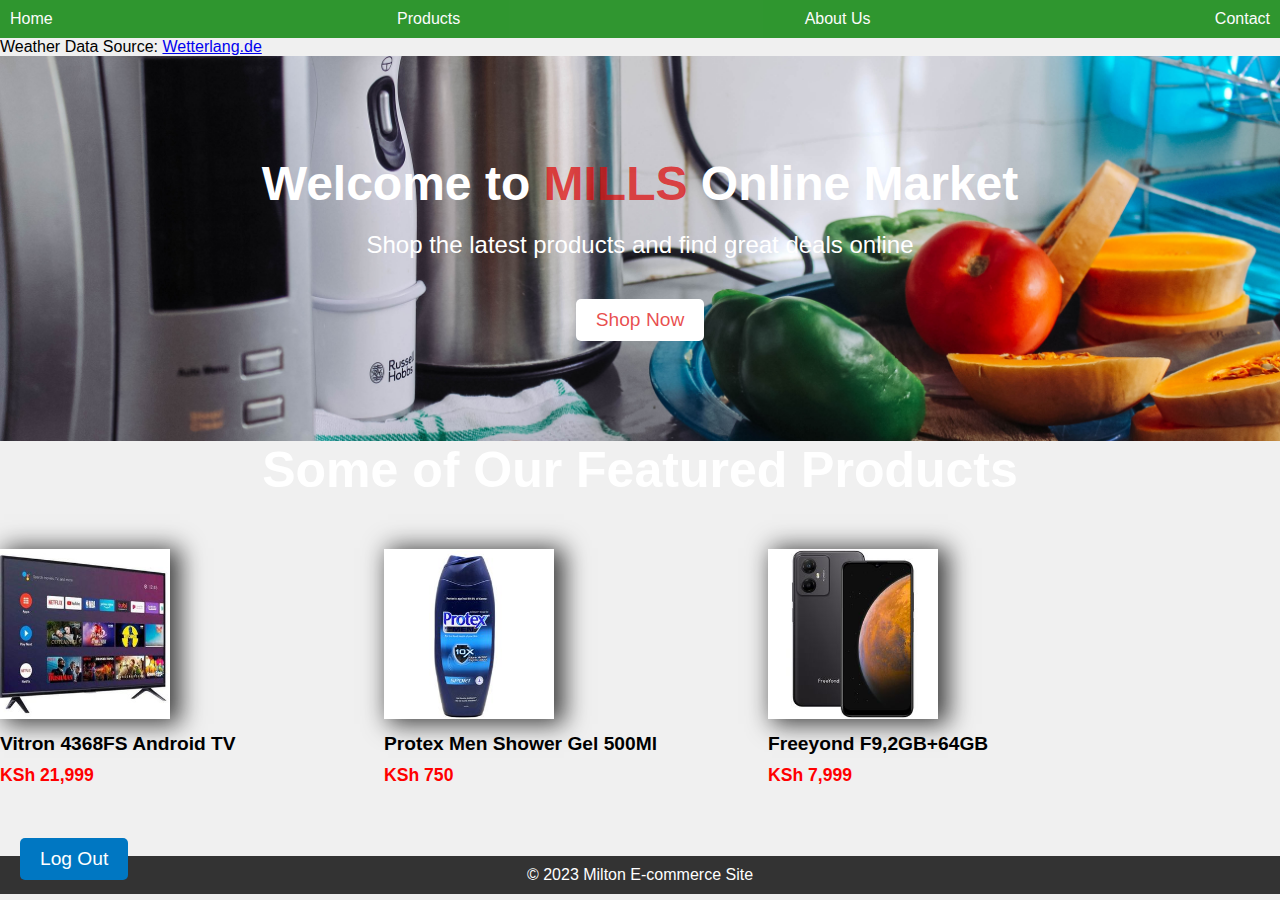
<file: Index.html>
<!DOCTYPE html>
<html lang="en">
<head>
  <meta charset="UTF-8">
  <title>Milton E-commerce Site</title>
  <link rel="stylesheet" href="style.css">
  <link rel='icon' href='favicon.ico' type='Image/x-icon'/>
</head>
<body>
  <header>
    <nav>
      <ul>
        <li class="headbutt"><a href="index.html">Home</a></li>
        <li class="headbutt"><a href="product.html">Products</a></li>
        <li class="headbutt"><a href="about.html">About Us</a></li>
        <li class="headbutt"><a href="contact.html">Contact</a></li>
      </ul>
    </nav>
  </header>
  <div id="ww_7423628192bbc" v='1.3' loc='id' a='{"t":"responsive","lang":"en","sl_lpl":1,"ids":["wl353"],"font":"Times","sl_ics":"one_a","sl_sot":"celsius","cl_bkg":"image","cl_font":"#FFFFFF","cl_cloud":"#FFFFFF","cl_persp":"#81D4FA","cl_sun":"#FFC107","cl_moon":"#FFC107","cl_thund":"#FF5722"}'>Weather Data Source: <a href="https://wetterlang.de/wetter_21_tage/" id="ww_7423628192bbc_u" target="_blank">Wetterlang.de</a></div><script async src="https://app1.weatherwidget.org/js/?id=ww_7423628192bbc"></script><main>
    <section class="hero">
      <h1>Welcome to <span>MILLS</span> Online Market</h1>
      <p>Shop the latest products and find great deals online</p>
      <a href="product.html" target="_blank"><button class="shopbutton"><span>Shop Now</span></button></a>
    </section>
    
    <p> <h3 class="header3">Some of Our Featured Products</h2> </p>
    <section class="featured-products">
      <div class="product">
        <a href="tv.html"><img class="flipping" src="product1.jpg" alt="Netflix flatscreen tv"></a>
        <h3>Vitron 4368FS Android TV</h3>
        <p>KSh 21,999</p>
      </div>
      <div class="product">
        <img class="flipping" src="product2.jpg" alt="Protex shower Gel">
        <h3>Protex Men Shower Gel 500Ml</h3>
        <p>KSh 750</p>
      </div>
      <div class="product">
        <img class="flipping" src="product3.jpg" alt="Android phone">
        <h3>Freeyond F9,2GB+64GB</h3>
        <p>KSh 7,999</p>
      </div>
    </section>
  </main>
  <footer>
    <p>&copy; 2023 Milton E-commerce Site</p>
  </footer>
  <div class="logout-menu">
    <a href="login.html"><button type="submit">Log Out</button></a>
  </div>
  
  <script src="javascript.js"></script>

</body>
</html>
</file>
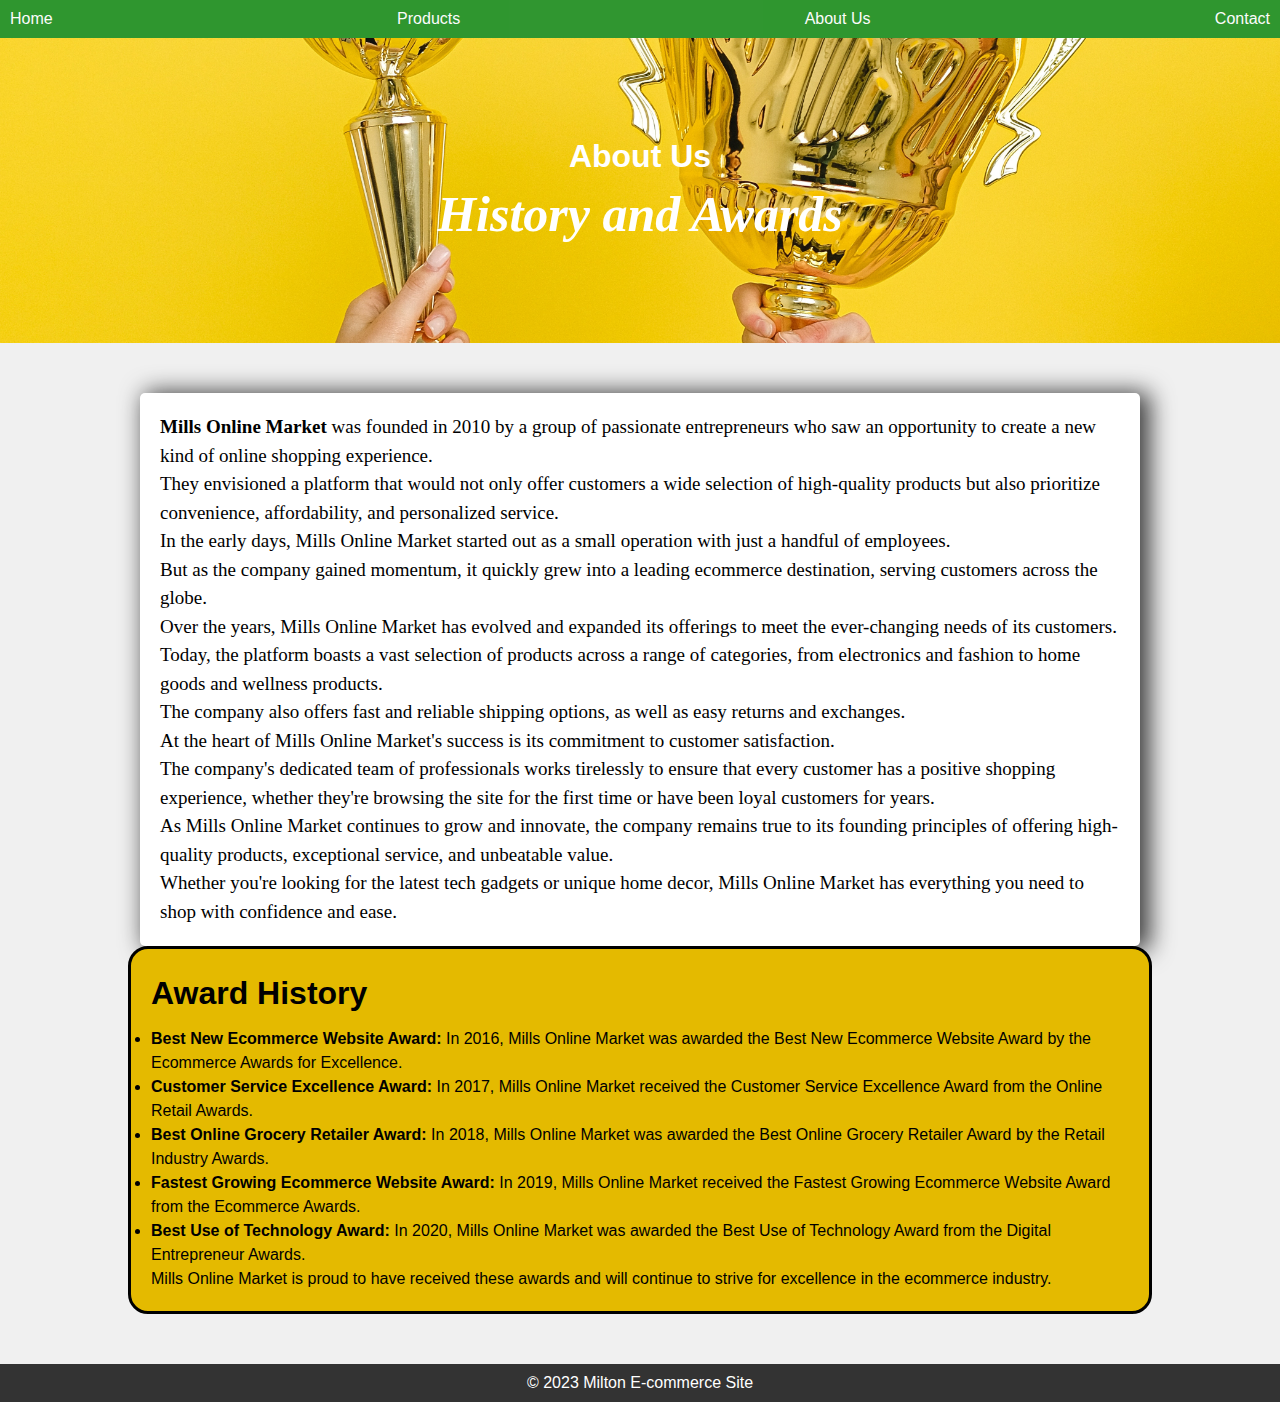
<file: about.html>
<!DOCTYPE html>
<html lang="en">
<head>
  <meta charset="UTF-8">
  <title>Milton E-commerce Site</title>
  <link rel="stylesheet" href="style.css">
</head>
<body>
  <header class="headerpro">
    <nav>
      <ul>
        <li class="headbutt"><a href="index.html">Home</a></li>
        <li class="headbutt"><a href="product.html">Products</a></li>
        <li class="headbutt"><a href="about.html">About Us</a></li>
        <li class="headbutt"><a href="contact.html">Contact</a></li>
      </ul>
    </nav>
  </header>
  <main>
    <section class="heroabout">
      <h1>About Us</h1>
      <p> <h2 class="headerbout">History and Awards</h2> </p>   
    </section>

    <section class="featured-products">
      <div class="containerbout">
        <p><b>Mills Online Market</b> was founded in 2010 by a group of passionate entrepreneurs who saw an opportunity to create a new kind of online shopping experience.</p>
        
          <p>They envisioned a platform that would not only offer customers a wide selection of high-quality products but also prioritize convenience, affordability, and personalized service.</p>
    
        <p>In the early days, Mills Online Market started out as a small operation with just a handful of employees.</p>
        
        <p>But as the company gained momentum, it quickly grew into a leading ecommerce destination, serving customers across the globe.</p>
    
        <p>Over the years, Mills Online Market has evolved and expanded its offerings to meet the ever-changing needs of its customers.</p> 
       
        <p> Today, the platform boasts a vast selection of products across a range of categories, from electronics and fashion to home goods and wellness products.</p> 
        
        <p>The company also offers fast and reliable shipping options, as well as easy returns and exchanges.</p>
    
        <p>At the heart of Mills Online Market's success is its commitment to customer satisfaction. </p>
        
        <p>The company's dedicated team of professionals works tirelessly to ensure that every customer has a positive shopping experience, whether they're browsing the site for the first time or have been loyal customers for years.</p>
    
        <p>As Mills Online Market continues to grow and innovate, the company remains true to its founding principles of offering high-quality products, exceptional service, and unbeatable value. </p>
        
        <p>Whether you're looking for the latest tech gadgets or unique home decor, Mills Online Market has everything you need to shop with confidence and ease.</p>
      </div>
      <div class="containerbout2">
        <h1>Award History</h1>
    <ul>
      <li>
        <strong>Best New Ecommerce Website Award:</strong> In 2016, Mills Online Market was awarded the Best New Ecommerce Website Award by the Ecommerce Awards for Excellence.
      </li>
      <li>
        <strong>Customer Service Excellence Award:</strong> In 2017, Mills Online Market received the Customer Service Excellence Award from the Online Retail Awards.
      </li>
      <li>
        <strong>Best Online Grocery Retailer Award:</strong> In 2018, Mills Online Market was awarded the Best Online Grocery Retailer Award by the Retail Industry Awards.
      </li>
      <li>
        <strong>Fastest Growing Ecommerce Website Award:</strong> In 2019, Mills Online Market received the Fastest Growing Ecommerce Website Award from the Ecommerce Awards.
      </li>
      <li>
        <strong>Best Use of Technology Award:</strong> In 2020, Mills Online Market was awarded the Best Use of Technology Award from the Digital Entrepreneur Awards.
      </li>
    </ul>
    <p>Mills Online Market is proud to have received these awards and will continue to strive for excellence in the ecommerce industry.</p>
      </div>
    </section>
  </main>
  <footer>
    <p>&copy; 2023 Milton E-commerce Site</p>
  </footer>
</body>
</html>
</file>
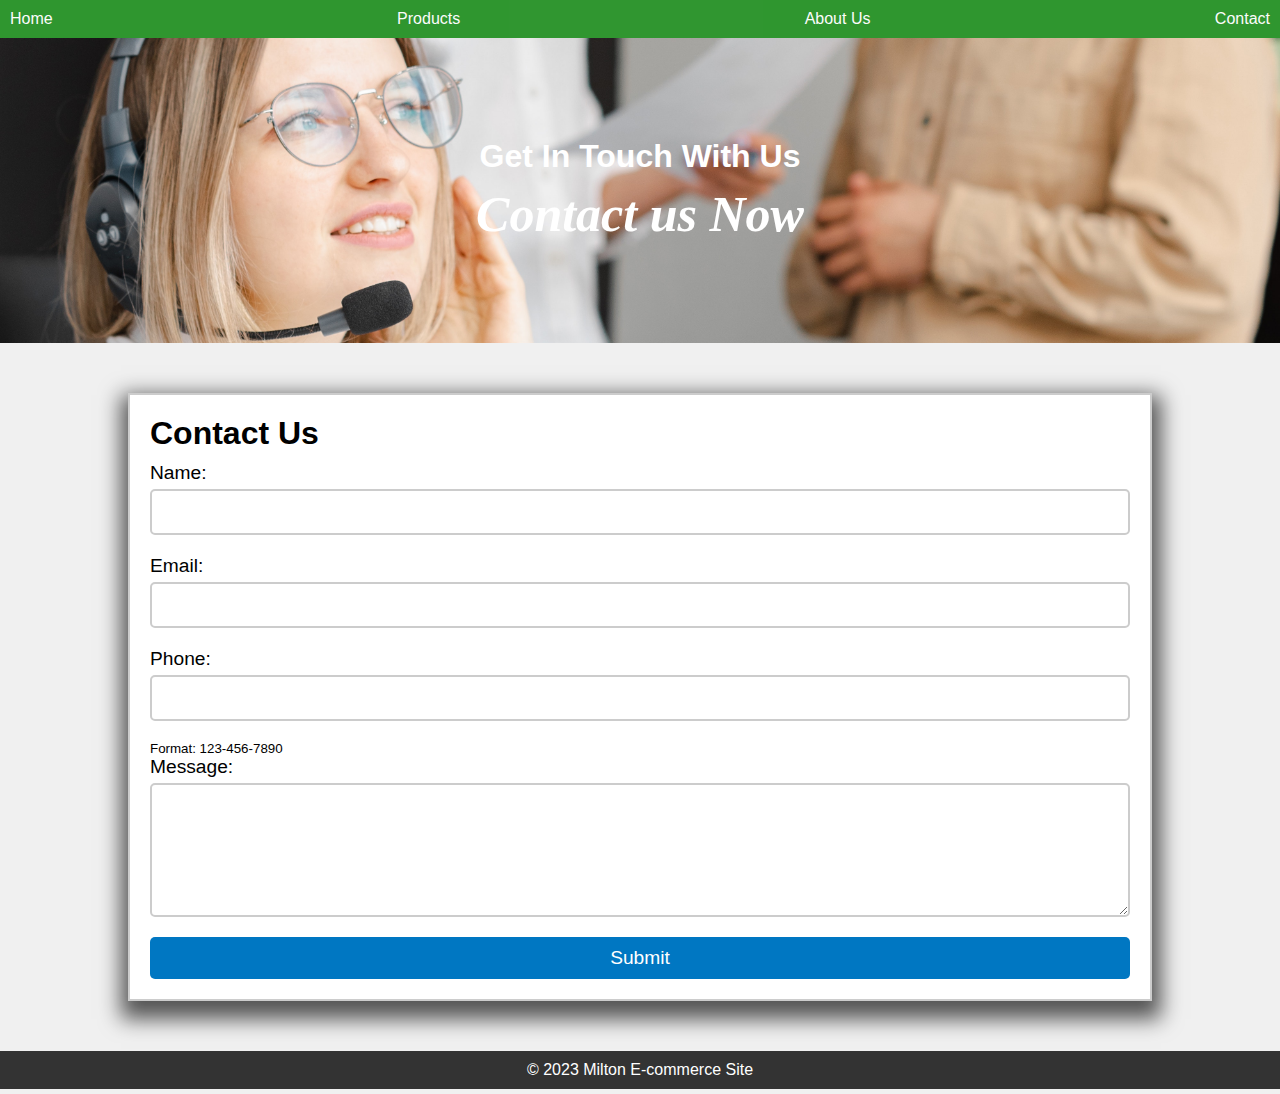
<file: contact.html>
<!DOCTYPE html>
<html lang="en">
<head>
  <meta charset="UTF-8">
  <title>Milton E-commerce Site</title>
  <link rel="stylesheet" href="style.css">
</head>
<body>
  <header class="headerpro">
    <nav>
      <ul>
        <li class="headbutt"><a href="index.html">Home</a></li>
        <li class="headbutt"><a href="product.html">Products</a></li>
        <li class="headbutt"><a href="about.html">About Us</a></li>
        <li class="headbutt"><a href="contact.html">Contact</a></li>
      </ul>
    </nav>
  </header>
  <main>
    <section class="herous">
      <h1>Get In Touch With Us</h1>
      <p> <h2 class="headerbout">Contact us Now</h2> </p>   
    </section>

    <section class="featured-products">
      <div class="containerform">
        <h1>Contact Us</h1>
        <form action="send-email.php" method="post">
          <label for="name">Name:</label>
          <input type="text" id="name" name="name" required>
          
          <label for="email">Email:</label>
          <input type="email" id="email" name="email" required>
          
          <label for="phone">Phone:</label>
          <input type="tel" id="phone" name="phone" pattern="[0-9]{3}-[0-9]{3}-[0-9]{4}" required>
          <small>Format: 123-456-7890</small>
          
          <label for="message">Message:</label>
          <textarea id="message" name="message" rows="5" required></textarea>
          
          <button type="submit" name="submit" >Submit</button>
        </form>
      </div>
    </section>
  </main>
  <footer>
    <p>&copy; 2023 Milton E-commerce Site</p>
  </footer>
</body>
</html>
</file>
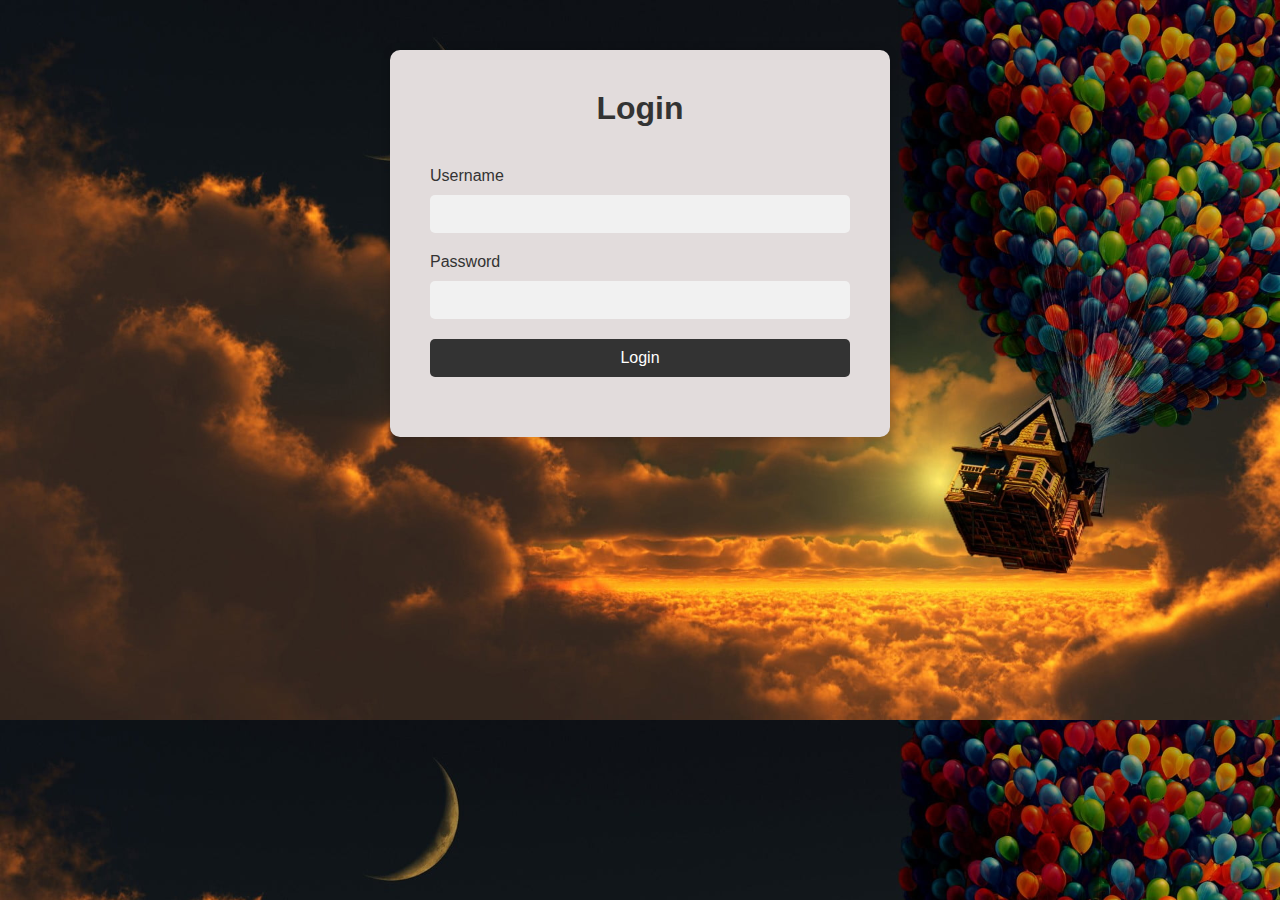
<file: login.html>
<!DOCTYPE html>
<html lang="en">
  <head>
    <meta charset="UTF-8">
    <meta name="viewport" content="width=device-width, initial-scale=1.0">
    <title>Login Page</title>
    <link rel="stylesheet" href="login.css">
  </head>
  <body>
    <div class="container">
      <h1>Login</h1>
      <form id="login-form">
        <div class="form-control">
          <label for="username">Username</label>
          <input type="text" id="username" name="username" required>
        </div>
        <div class="form-control">
          <label for="password">Password</label>
          <input type="password" id="password" name="password" required>
        </div>
        <button type="submit" id="login-button">Login</button>
      </form>
      <div id="error-message"></div>
    </div>
    <script src="login.js"></script>
  </body>
</html>
</file>
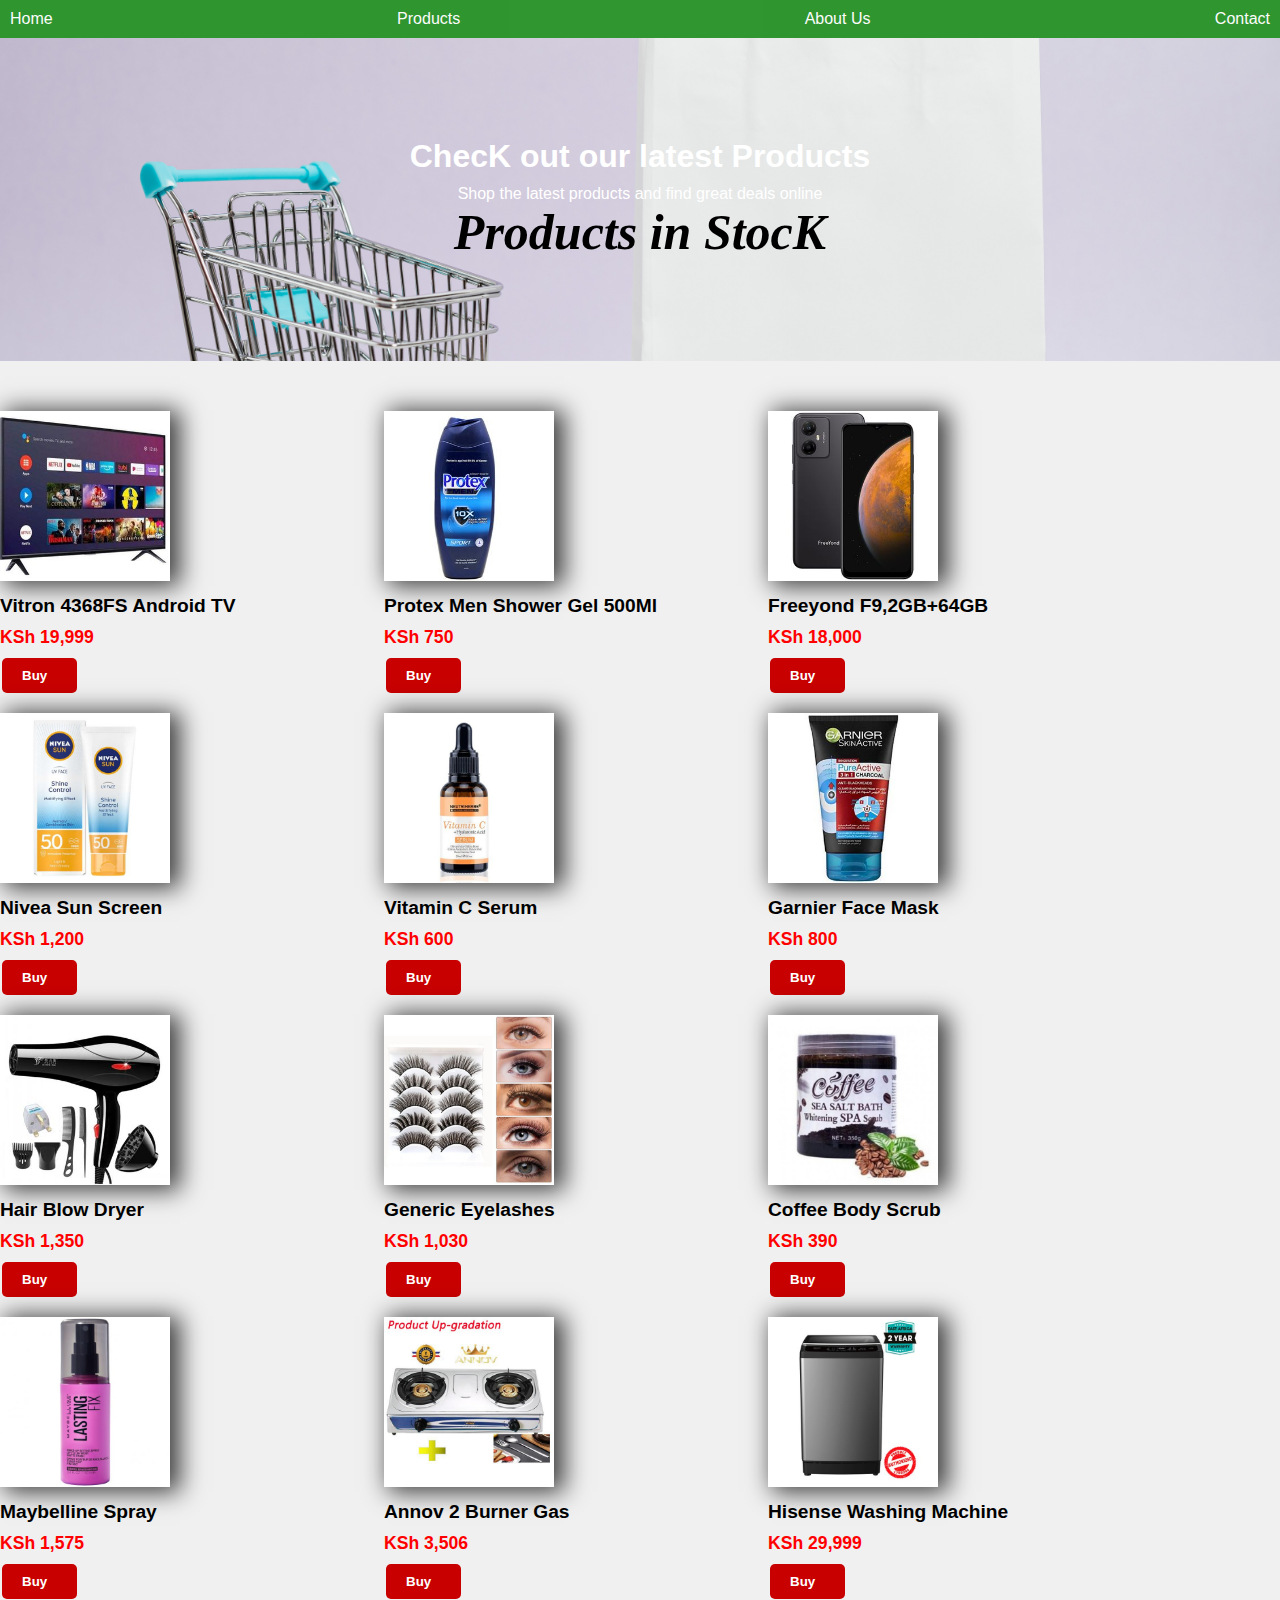
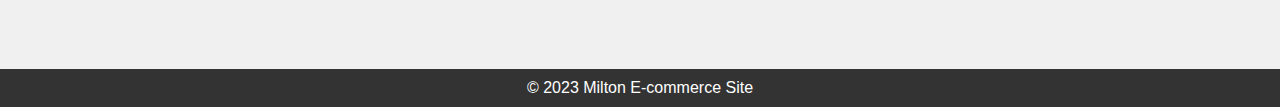
<file: product.html>
<!DOCTYPE html>
<html lang="en">
<head>
  <meta charset="UTF-8">
  <title>Milton E-commerce Site</title>
  <link rel="stylesheet" href="style.css">
</head>
<body>
  <header class="headerpro">
    <nav>
      <ul>
        <li class="headbutt"><a href="index.html">Home</a></li>
        <li class="headbutt"><a href="product.html">Products</a></li>
        <li class="headbutt"><a href="about.html">About Us</a></li>
        <li class="headbutt"><a href="contact.html">Contact</a></li>
      </ul>
    </nav>
  </header>
  <main>
    <section class="heropro">
      <h1>ChecK out our latest Products</h1>
      <p>Shop the latest products and find great deals online</p>
      <p> <h2 class="header2">Products in StocK</h2> </p>   
    </section>

    <section class="featured-products">
      <div class="product">
        <a href="tv.html"><img  class="flipping" src="product1.jpg" alt="Netflix flatscreen tv"></a>
        <h3>Vitron 4368FS Android TV</h3>
        <p>KSh 19,999</p>
        <button class="buybutton">Buy</button>
      </div>
      <div class="product">
        <img class="flipping" src="product2.jpg" alt="Protex shower Gel">
        <h3>Protex Men Shower Gel 500Ml</h3>
        <p>KSh 750</p>
        <button class="buybutton">Buy</button>
      </div>
      <div class="product">
        <img class="flipping" src="product3.jpg" alt="Android phone">
        <h3>Freeyond F9,2GB+64GB</h3>
        <p>KSh 18,000</p>
        <button class="buybutton">Buy</button>
      </div>
      <div class="product">
        <img class="flipping" src="product4.jpg" alt="Android phone">
        <h3>Nivea Sun Screen</h3>
        <p>KSh 1,200</p>
        <button class="buybutton">Buy</button>
      </div>
      <div class="product">
        <img class="flipping" src="product5.jpg" alt="Android phone">
        <h3>Vitamin C Serum</h3>
        <p>KSh 600</p>
        <button class="buybutton">Buy</button>
      </div>
      <div class="product">
        <img class="flipping" src="product6.jpg" alt="Android phone">
        <h3>Garnier Face Mask</h3>
        <p>KSh 800</p>
        <button class="buybutton">Buy</button>
      </div>
      <div class="product">
        <img class="flipping" src="product7.jpg" alt="Android phone">
        <h3>Hair Blow Dryer</h3>
        <p>KSh 1,350</p>
        <button class="buybutton">Buy</button>
      </div>
      <div class="product">
        <img class="flipping" src="product8.jpg" alt="Android phone">
        <h3>Generic Eyelashes</h3>
        <p>KSh 1,030</p>
        <button class="buybutton">Buy</button>
      </div>
      <div class="product">
        <img class="flipping" src="product9.jpg" alt="Android phone">
        <h3>Coffee Body Scrub</h3>
        <p>KSh 390</p>
        <button class="buybutton">Buy</button>
      </div>
      <div class="product">
        <img class="flipping" src="product10.jpg" alt="Android phone">
        <h3>Maybelline Spray</h3>
        <p>KSh 1,575</p>
        <button class="buybutton">Buy</button>
      </div>
      <div class="product">
        <img class="flipping" src="product11.jpg" alt="Android phone">
        <h3>Annov 2 Burner Gas</h3>
        <p>KSh 3,506</p>
        <button class="buybutton">Buy</button>
      </div>
      <div class="product">
        <img class="flipping" src="product12.jpg" alt="Android phone">
        <h3>Hisense Washing Machine</h3>
        <p>KSh 29,999</p>
        <button class="buybutton">Buy</button>
      </div>
    </section>
  </main>
  <footer>
    <p>&copy; 2023 Milton E-commerce Site</p>
  </footer>
</body>
</html>
</file>
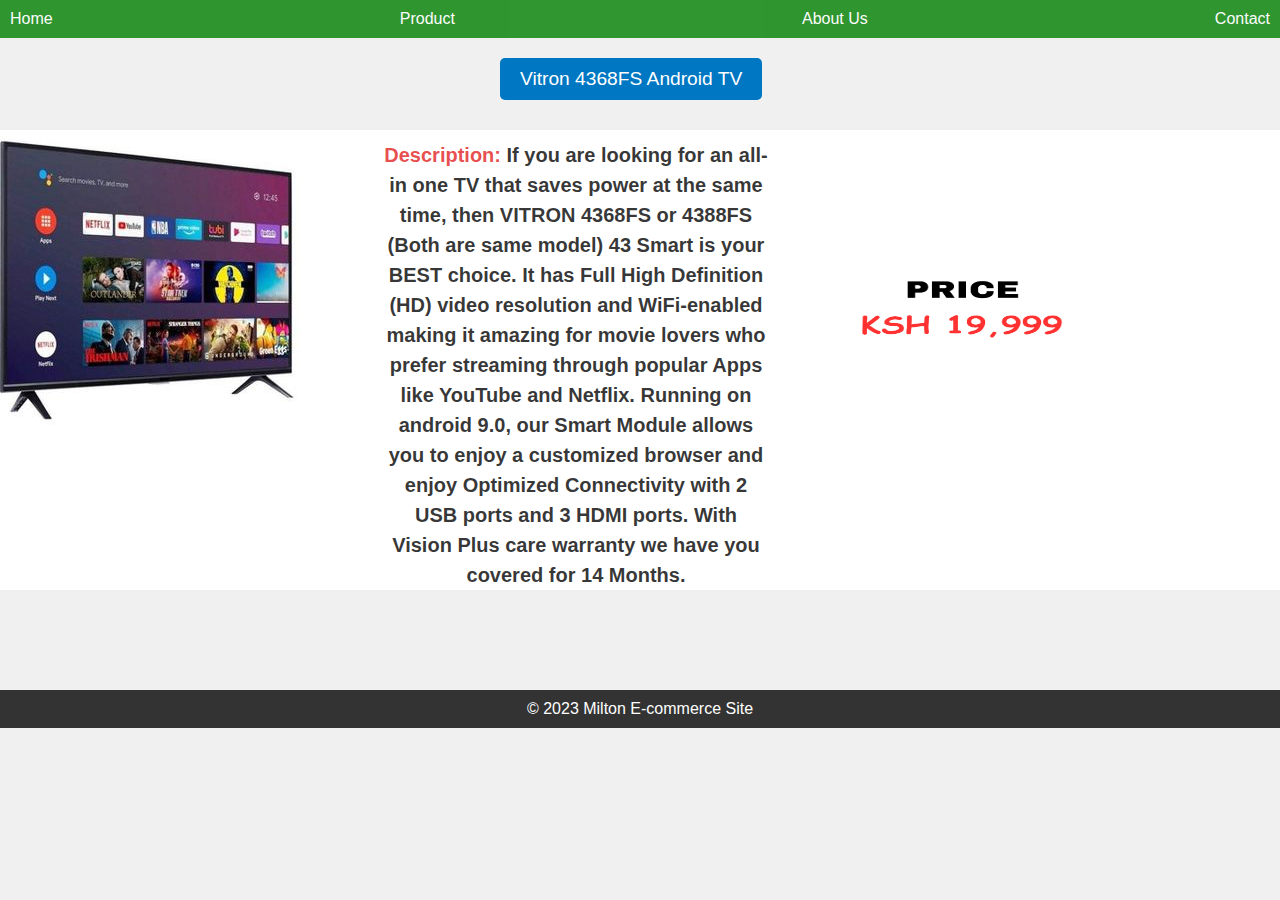
<file: tv.html>
<!DOCTYPE html>
<html>
  <head>
    <meta charset="utf-8">
    <title>Product Page</title>
    <link rel="stylesheet" href="style.css">
  </head>
  <body>
    <header class="headerpro">
      <nav>
        <ul>
          <li class="headbutt"><a href="index.html">Home</a></li>
          <li class="headbutt"><a href="product.html">Product</a></li>
          <li class="headbutt"><a href="about.html">About Us</a></li>
          <li class="headbutt"><a href="contact.html">Contact</a></li>
        </ul>
      </nav>
    </header>
    <main>
      <a href="product.html" target="_blank"><button class="shopbutton2">Vitron 4368FS Android TV</button></a>
      <div class="Vitron">
        <div class="column">
        <img class="prodph" src="product1.jpg" alt="Product Image">
      </div>
      <div class="column">
        <h5 class="proddes"> <span>Description: </span> If you are looking for an all-in one TV that saves power at the same time, 
          then VITRON 4368FS  or 4388FS (Both are same model) 43 Smart is your BEST choice. 
          It has Full High Definition (HD) video resolution and WiFi-enabled 
          making it amazing for movie lovers who prefer streaming through popular Apps like YouTube and Netflix.
          Running on android 9.0, our Smart Module allows you to enjoy a customized browser and enjoy Optimized Connectivity  with 2 USB ports and 3 HDMI ports.
          With Vision Plus care warranty we have you covered for 14 Months.</h5>
        <p></p>
        </div>
        <div class="column">
        <img class="prodpr" src="prodpr.png" alt="product price for tv">
      </div>
      </div>
    </main>
    <footer>
      <p>&copy; 2023 Milton E-commerce Site</p>
    </footer>
  </body>
</html>
</file>
<file: login.css>
* {
  margin: 0;
  padding: 0;
  box-sizing: border-box;
}

body {
  font-family: Arial, sans-serif;
  background-image: url("login.jpg");
  background-size: cover;
}

.container {
  max-width: 500px;
  margin: auto;
  padding: 40px;
  background-color: #e2dcdc;
  border-radius: 10px;
  box-shadow: 0 0 10px rgba(0, 0, 0, 0.2);
  margin-top: 50px;
}

h1 {
  text-align: center;
  margin-bottom: 40px;
  color: #333;
}

form {
  display: flex;
  flex-direction: column;
}

.form-control {
  display: flex;
  flex-direction: column;
  margin-bottom: 20px;
}

label {
  font-size: 16px;
  margin-bottom: 10px;
  color: #333;
}

input[type="text"], input[type="password"] {
  font-size: 16px;
  padding: 10px;
  border-radius: 5px;
  border: none;
  background-color: #f1f1f1;
  outline: none;
  color: #333;
}

button[type="submit"] {
  font-size: 16px;
  padding: 10px 20px;
  border-radius: 5px;
  border: none;
  background-color: #333;
  color: #fff;
  cursor: pointer;
  transition: background-color 0.2s ease-in-out;
}

button[type="submit"]:hover {
  background-color: #555;
}

#error-message {
  text-align: center;
  color: red;
  margin-top: 20px;
}
</file>
<file: style.css>
/* Reset default browser styles */
* {
  margin: 0;
  padding: 0;
  box-sizing: border-box;
}

/* Style the header */
header {
  background-color: #000000;
  color: #dbdbdb;
  padding: 10px;
}

.header3 {
  font-size: 50px;
  color: #ffffff;
  text-align: center;
  -webkit-animation: header3 1s ease-in-out infinite alternate;
  -moz-animation: header3 1s ease-in-out infinite alternate;
  animation: header3 1s ease-in-out infinite alternate;
}

@keyframes header3 {
  from {
    text-shadow: 0 0 5px #06e711, 0 0 10px #fff, 0 0 15px #e63600, 0 0 20px #000000, 0 0 25px #e60073, 0 0 30px #e60073, 0 0 35px #e60073;
  }
  to {
    text-shadow: 0 0 10px #d8f005, 0 0 15px #280ad3, 0 0 20px #ff4da6, 0 0 25px #ff4da6, 0 0 30px #ff4da6, 0 0 35px #ff4da6, 0 0 40px #ff4da6;
  }
}

header:hover {
  opacity: 0.8;
  background-color: green;
  
}

.headbutt:hover {
  background-color: rgb(0, 0, 0);
color: #000000;
transition:ease-in 0.25s;
border-radius: 7px;
border: none;
padding-top: 6px;
padding-bottom: 6px;
padding-right: 3px;
padding-left: 3px;
}

.header2 {
  font-family: 'Times New Roman', Times, serif;
  font-style: italic;
  font-weight: bolder;
  font-size: 50px;
  color: rgb(0, 0, 0);
  text-align: center;
  }
  
  .headerbout {
    font-family: 'Times New Roman', Times, serif;
    font-style: italic;
    font-weight: bolder;
    font-size: 50px;
    color: rgb(255, 255, 255);
    text-align: center;
    }

.headerpro {
  background-color: #e4ba00;
  color: #dbdbdb;
  padding: 10px;
}

header nav ul {
  list-style: none;
  display: flex;
  justify-content: space-between;
}

header nav ul li {
  margin-right: 20px;
}

header nav ul li:last-child {
  margin-right: 0;
}

header nav ul li a {
  color: #fff;
  text-decoration: none;
}

/* Style the hero section */
.hero {
  background-image:url(pagebac.jpg);
  background-size: cover;
  background-position: center;
  text-align: center;
  padding: 100px;
  color: #ffffff;
}

.heropro {
  background-image: url(prodpagehead2.jpg);
  background-size: cover;
  background-position: center;
  text-align: center;
  padding: 100px;
  color: #ffffff;
}

.heroabout{
  background-image: url(awards.jpg);
  background-size: cover;
  background-position: center;
  text-align: center;
  padding: 100px;
  color: #ffffff;
}

.herous{
  background-image: url(contactus.jpg);
  background-size: cover;
  background-position: center;
  text-align: center;
  padding: 100px;
  color: #ffffff;
}

.hero h1 {
  font-size: 3rem;
  margin-bottom: 20px;
}

.hero p {
  font-size: 1.5rem;
  margin-bottom: 40px;
}

.hero button {
  padding: 10px 20px;
  background-color: #fff;
  border: none;
  border-radius: 5px;
  font-size: 1.2rem;
  color: #333;
  cursor: pointer;
}

/* Set default font and background colors */
body {
  font-family: Arial, sans-serif;
  background-color: #f0f0f0;
}

.shopbutton {
  display: inline-block;
  background-color: #0077c2;
  color: #fff;
  font-size: 1.2rem;
  padding: 10px 20px;
  border: none;
  border-radius: 5px;
  cursor: pointer;
  position: relative;
  overflow: hidden;
}

.shopbutton2 {
  display: inline-block;
  background-color: #0077c2;
  color: #fff;
  font-size: 1.2rem;
  padding: 10px 20px;
  border: none;
  border-radius: 5px;
  cursor: pointer;
  position: relative;
  overflow: hidden;
  margin-left: 500px;
  margin-bottom: 30px;
  margin-top: 20px;
}

.shopbutton span {
  cursor: pointer;
  display: inline-block;
  position: relative;
  transition: 0.5s;
}

.shopbutton span:after {
  content: '\00bb';
  position: absolute;
  opacity: 0;
  top: 0;
  right: -20px;
  transition: 0.5s;
}

.shopbutton:hover span:after {
  opacity: 1;
  right: 0;
}

.shopbutton:hover span {
  padding-right: 25px;
}

.buybutton {
  background-color:rgb(200, 0, 0);
  color: white;
  border: none;
  font-weight: bold;
  margin-top: 10px;
  margin-left: 2px;
  padding-top: 10px;
  padding-bottom: 10px;
  padding-left: 20px;
  padding-right: 30px;
  border-radius: 5px;
  border-color: #000000;
  cursor: pointer;
  margin-right: 8px;
  transition: opacity 0.15s;
  vertical-align: top;
}

.buybutton:hover {
  opacity: 0.8;
  background-color: green;
  box-shadow: 4px 3px 10px rgba(0, 0, 0, 0.15);
 }
 .buybutton:active {
  opacity: 0.5;
 }

/* Style the featured products section */
.featured-products {
  display: flex;
  margin-right: 10px;
  flex-wrap: wrap;
  margin: 50px 0;
}

span {
  color: rgba(223, 12, 12, 0.747);
}
.product {
  flex-basis: 30%;
  margin-bottom: 20px;
}

.proddes {
margin-top: 10px;
text-align: center;
line-height: 30px;
font-family: 'Franklin Gothic Medium', 'Arial Narrow', Arial, sans-serif;
font-size: 20px;
background-color: rgb(255, 255, 255);
color: rgba(0, 0, 0, 0.788);
}

.prodpr {
color: #f00;
  text-align: center;
  margin-top: 10px;
font-size: 27px;
}

.prodph {
height: 300px;
width: 400x;
}

.prodpr{
  height: 300px;
  width: 300px;
  margin-left: 50px;
}

.prodname {
margin-top: 15px;
  font-family:'Courier New', Courier, monospace;
  font-size: 20px;
  font-style: oblique;
  font-weight: bolder;
  text-align: center;
  margin-bottom: 20px;

}
 h1 {
margin-bottom: 10px;

 }
.product img {
  width: 170px;
}

.Vitron {
  background-color: rgb(255, 255, 255);
  margin-bottom: 100px;
}

.column {
  float: left;
  width: 30%;
}

.Vitron::after {
  content: "";
  display: table;
  clear: both;
}

.flipping {
 box-shadow: 7px 2px 23px 3px rgba(0,0,0,0.75);
-webkit-box-shadow: 7px 2px 23px 3px rgba(0,0,0,0.75);
-moz-box-shadow: 7px 2px 23px 3px rgba(0,0,0,0.75);
}

/* Apply the flipping animation to an image */
img.flipping {
  transition: transform 0.8s;
}

img.flipping:hover {
  transform: rotateY(180deg);
}

.product h3 {
  font-size: 1.2rem;
  margin: 10px 0;
}

.product p {
  font-size: 1.1rem;
  font-weight: bold;
  color: #f00;
}

.containerbout{
  font-size: 19px;
  font-family: 'Times New Roman', Times, serif;
  font-display: inherit;
  text-align: left;
line-height: 1.5;
  max-width: 1000px;
  margin: 0 auto;
  padding: 20px;
  box-sizing: border-box;
  background-color: #fff;
  box-shadow: 0px 0px 10px rgba(0,0,0,0.1);
  border-radius: 5px;
  box-shadow: 7px 2px 23px 3px rgba(0,0,0,0.75);
-webkit-box-shadow: 7px 2px 23px 3px rgba(0,0,0,0.75);
-moz-box-shadow: 7px 2px 23px 3px rgba(0,0,0,0.75);
animation-name: scale;
 animation-duration: 2s; 
 animation-fill-mode: forwards;
}

@-webkit-keyframes scale {
  0%   { transform: scale(0.5,0.5); }
  100% { transform: scale(1,1); }
}
@-moz-keyframes scale {
  0%   { transform: scale(0.5,0.5); }
  100% { transform: scale(1,1); }
}
@-o-keyframes scale {
  0%   { transform: scale(0.5,0.5); }
  100% { transform: scale(1,1); }
}
@keyframes scale {
  0%   { transform: scale(0.5,0.5); }
  100% { transform: scale(1,1); }
}

.containerbout2 {
  width: 80%;
  margin: 0 auto;
  line-height: 1.5;
  background-color: #e4ba00;
border-radius: 20px;
  border: 3px solid #000000;
  padding: 20px;
  box-sizing: border-box;
  
}
.containerform {
  width: 80%;
  margin: 0 auto;
  background-color: #fff;
  border: 2px solid #ccc;
  padding: 20px;
  box-sizing: border-box;
  box-shadow: 1px 10px 20px 8px rgba(0,0,0,0.65);
  -webkit-box-shadow: 1px 10px 20px 8px rgba(0,0,0,0.65);
  -moz-box-shadow: 1px 10px 20px 8px rgba(0,0,0,0.65);
}

.back-to-top {
  position: fixed;
  bottom: 20px;
  right: 20px;
  background-color: #333;
  color: #fff;
  padding: 10px 20px;
  border-radius: 5px;
  cursor: pointer;
  opacity: 0;
  transition: opacity 0.3s ease-in-out;
}

.back-to-top.show {
  opacity: 1;
}

form {
  display: flex;
  flex-direction: column;
}

label {
  font-size: 1.2rem;
  margin-bottom: 5px;
}

input[type="text"],
input[type="email"],
input[type="tel"],
textarea {
  font-size: 1.2rem;
  padding: 10px;
  margin-bottom: 20px;
  border-radius: 5px;
  border: 2px solid #ccc;
}

input[type="text"]:focus,
input[type="email"]:focus,
input[type="tel"]:focus,
textarea:focus {
  outline: none;
  border: 2px solid #0077c2;
}

button[type="submit"] {
  background-color: #0077c2;
  color: #fff;
  font-size: 1.2rem;
  padding: 10px 20px;
  border: none;
  border-radius: 5px;
  cursor: pointer;
}

button[type="submit"]:hover {
  background-color: #07a822;
}

/* Style the footer */
footer {
  background-color: #333;
  color: #fff;
  text-align: center;
  padding: 10px;
}

.logout-menu {
  position: fixed;
  bottom: 0;
  left: 0;
  padding: 20px;
  border-radius: 20px;
}
</file>
